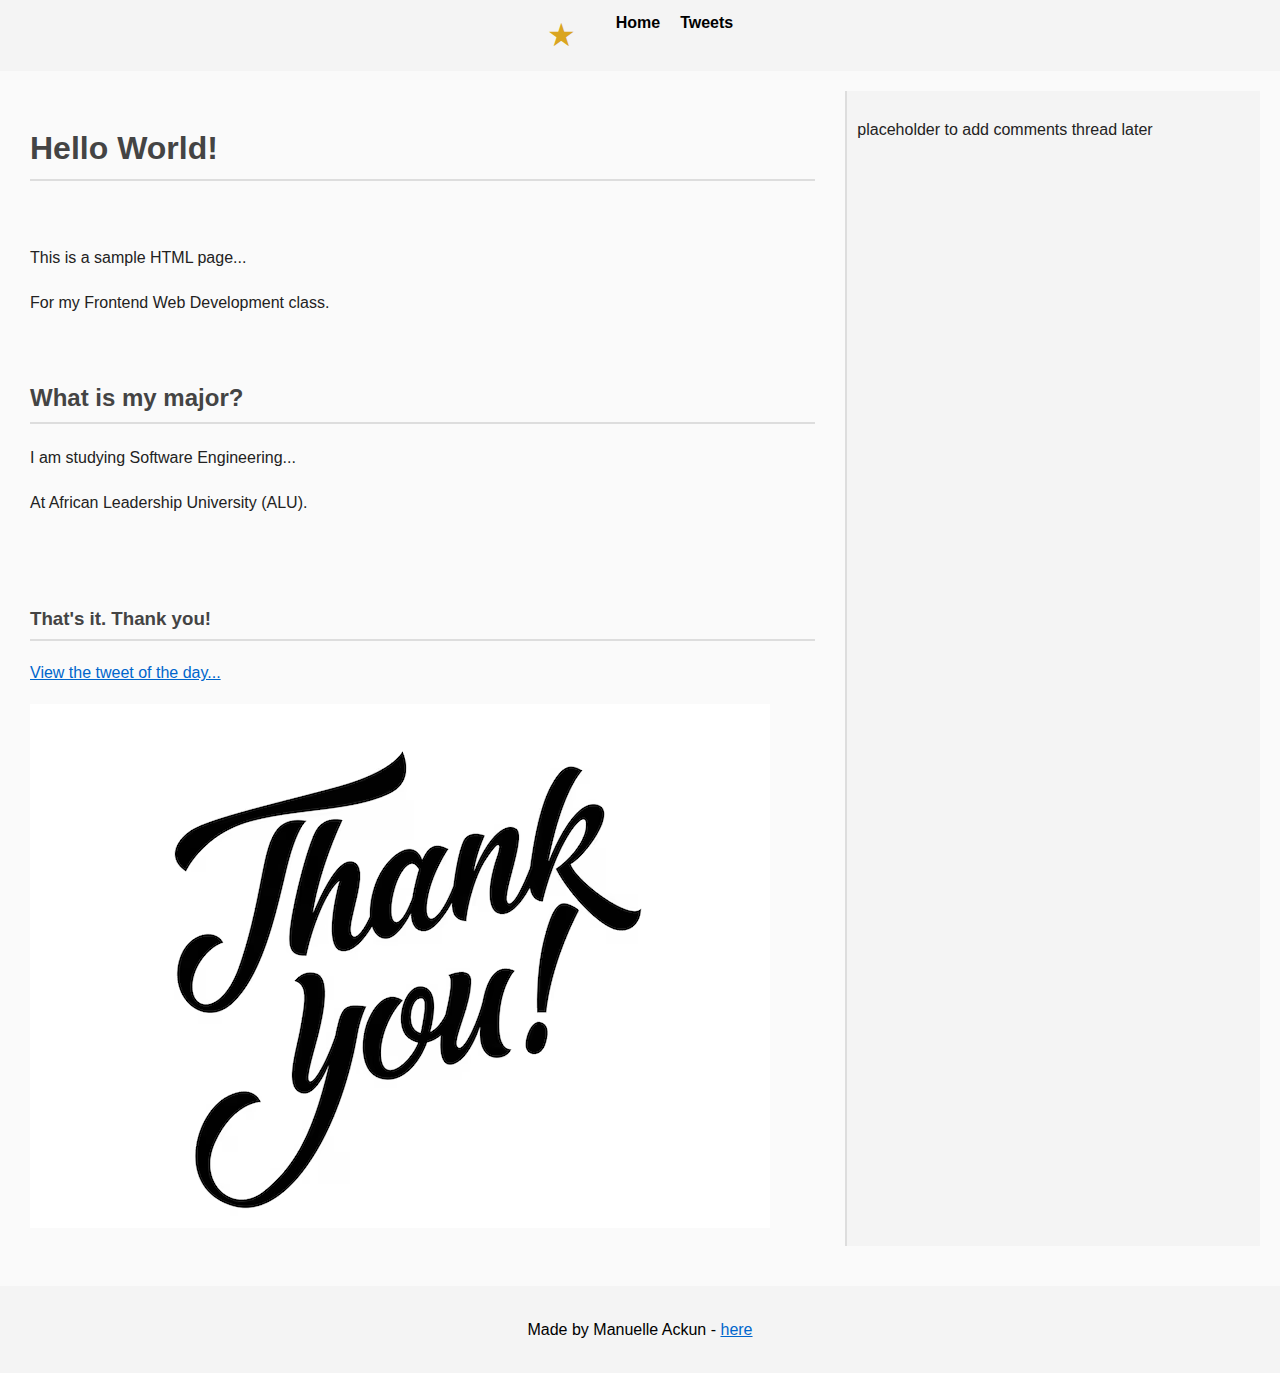
<file: html_basics/index.html>
<!DOCTYPE html>
<html lang="en">
<head>
    <meta charset="UTF-8">
    <meta name="viewport" content="width=device-width, initial-scale=1.0">
    <title>Homepage</title>
    <link href="../css_basics/base.css" rel="stylesheet">
    <link href="../css_basics/styles.css" rel="stylesheet">
</head>
<body class="works_on_smartphone">

    <header>
        <ul>
            <li class="logo">&starf;</li>
            <li><a href="index.html">Home</a></li>
            <li><a href="tweets.html">Tweets</a></li>
        </ul>
    </header>

    <main>
        <article>
            <h1>Hello World!</h1>
            <br>
            <p>This is a sample HTML page...</p>
            <p>For my Frontend Web Development class.</p>
            <br>
            <h2>What is my major?</h2>
            <p>I am studying Software Engineering...</p>
            <p>At African Leadership University (ALU).</p>
            <br><br>
            <h3>That's it. Thank you!</h3>
            <p>
                <a href="tweets.html">View the tweet of the day...</a>
            </p>

            <a href="https://www.freepik.com/free-photos-vectors/thank-you">
                <img src="image.jpg" alt="Thank You!">
            </a>
        </article>

        <aside>
            <p>placeholder to add comments thread later</p>
        </aside>
        
    </main>

    <footer>
        <p>Made by Manuelle Ackun - <a href="https://www.linkedin.com/in/manuelle-ackun-11729b327/" target="_blank">here</a></p>
    </footer>
    
</body>
</html>
</file>
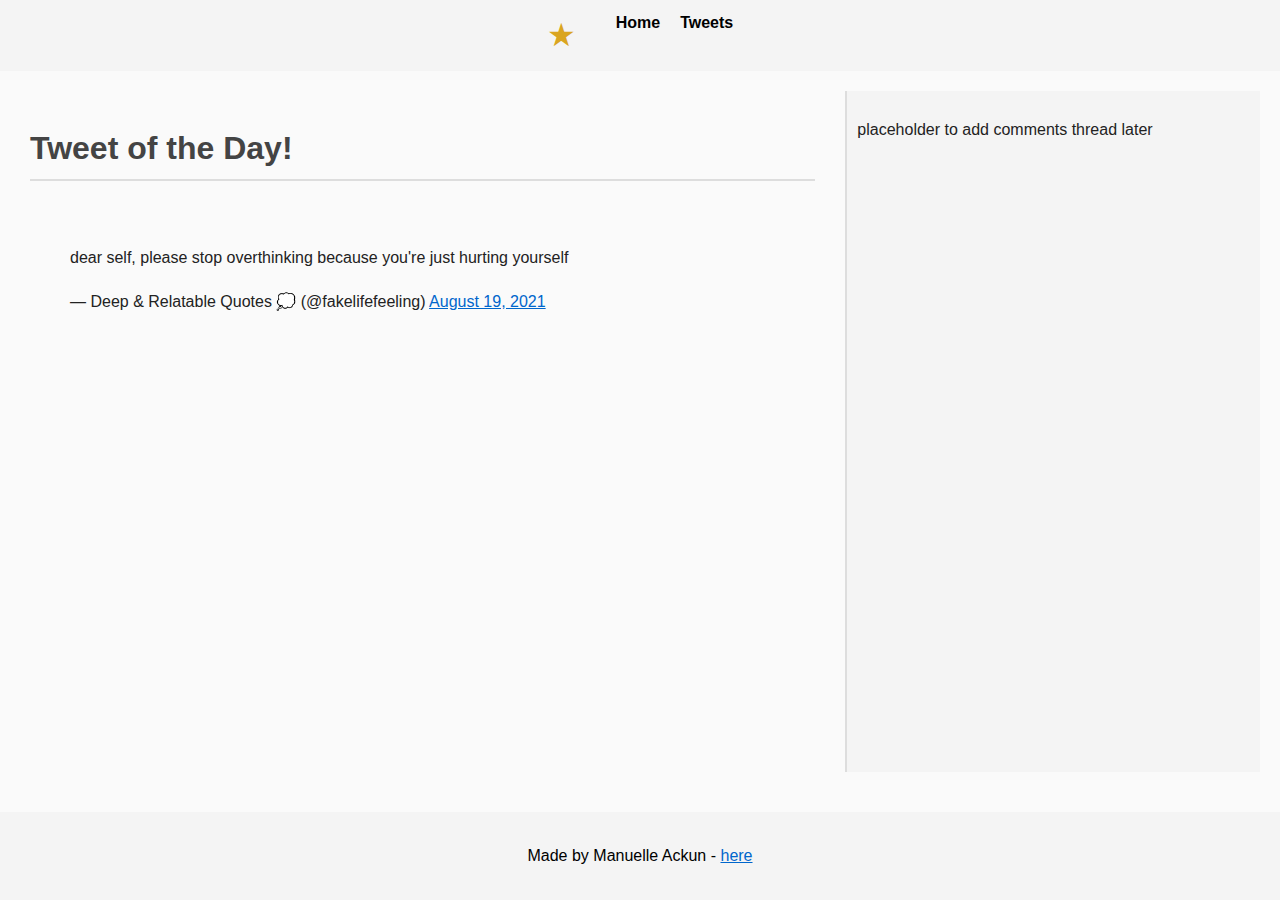
<file: html_basics/tweets.html>
<!DOCTYPE html>
<html lang="en">
<head>
    <meta charset="UTF-8">
    <meta name="viewport" content="width=device-width, initial-scale=1.0">
    <title>Tweets of the Day</title>
    <link href="../css_basics/base.css" rel="stylesheet">
    <link href="../css_basics/styles.css" rel="stylesheet">
</head>
<body class="works_on_smartphone">

    <header>
        <ul>
            <li class="logo">&starf;</li>
            <li><a href="index.html">Home</a></li>
            <li><a href="tweets.html">Tweets</a></li>
        </ul>
    </header>

    <main>
        <article>
            <h1>Tweet of the Day!</h1>
            <br>
            <blockquote class="twitter-tweet">
                <p lang="en" dir="ltr">dear self, please stop overthinking because you&#39;re just hurting yourself</p>
                &mdash; Deep &amp; Relatable Quotes 💭 (@fakelifefeeling) 
                <a href="https://twitter.com/fakelifefeeling/status/1428255505290469376?ref_src=twsrc%5Etfw">August 19, 2021</a>
            </blockquote> 
            <script async src="https://platform.twitter.com/widgets.js" charset="UTF-8"></script>
            <br><br>
        </article>

        <aside>
            <p>placeholder to add comments thread later</p>
        </aside>
    </main>

    <footer>
        <p>Made by Manuelle Ackun - <a href="https://www.linkedin.com/in/manuelle-ackun-11729b327/" target="_blank">here</a></p>
    </footer>
    
</body>
</html>
</file>
<file: css_basics/styles.css>
body {
    display: flex;
    flex-direction: column;
    height: 100vh; 
    margin: 0;
    background: #fafafa;
    color: #222;
}

main {
    display: flex;
    flex-direction: row;
    flex: auto; 
}

article {
    flex: 2;
    overflow-y: auto; 
    padding: 10px;
}

article h1, article h2, article h3 {
    color: #444;
    border-bottom: 2px solid #ddd;
    padding-bottom: 5px;
}

article p {
    line-height: 1.8;
}

aside {
    flex: 1;
    overflow-y: auto; 
    padding: 10px;
}

header, footer {
    padding: 10px;
    background: #f4f4f4;
}

header ul li a {
    color: black;   
}

footer {
    background: #f4f4f4;  
    color: black;       
    text-align: center;
    padding: 15px;
    margin-top: 20px;
}

.logo {
    font-size: 2rem;  
    margin-right: 20px;
    color: goldenrod;
}

a {
    color: #0066cc;
}

a:hover {
    color: #ff6600;
    text-decoration: underline;
}
</file>
<file: css_basics/base.css>
/* base.css */

/* Reset some default spacing */
body {
    margin: 0;
    font-family: Arial, Helvetica, sans-serif;
    line-height: 1.6;
}

/* Navigation (inside header) */
header {
    background-color: #333;
    padding: 10px 0;
}

header ul {
    list-style: none;
    margin: 0;
    padding: 0;
    display: flex;
    justify-content: center;
    gap: 20px;
}

header ul li a {
    color: white;
    text-decoration: none;
    font-weight: bold;
}

header ul li a:hover {
    text-decoration: underline;
}

/* Main content layout */
main {
    display: flex;
    gap: 20px;
    padding: 20px;
}

/* Article (main content) */
article {
    flex: 3;
}

/* Aside (sidebar placeholder) */
aside {
    flex: 1;
    background: #f4f4f4;
    padding: 10px;
    border-left: 2px solid #ddd;
}

/* Footer */
footer {
    background: #333;
    color: white;
    text-align: center;
    padding: 15px;
    margin-top: 20px;
}
</file>
